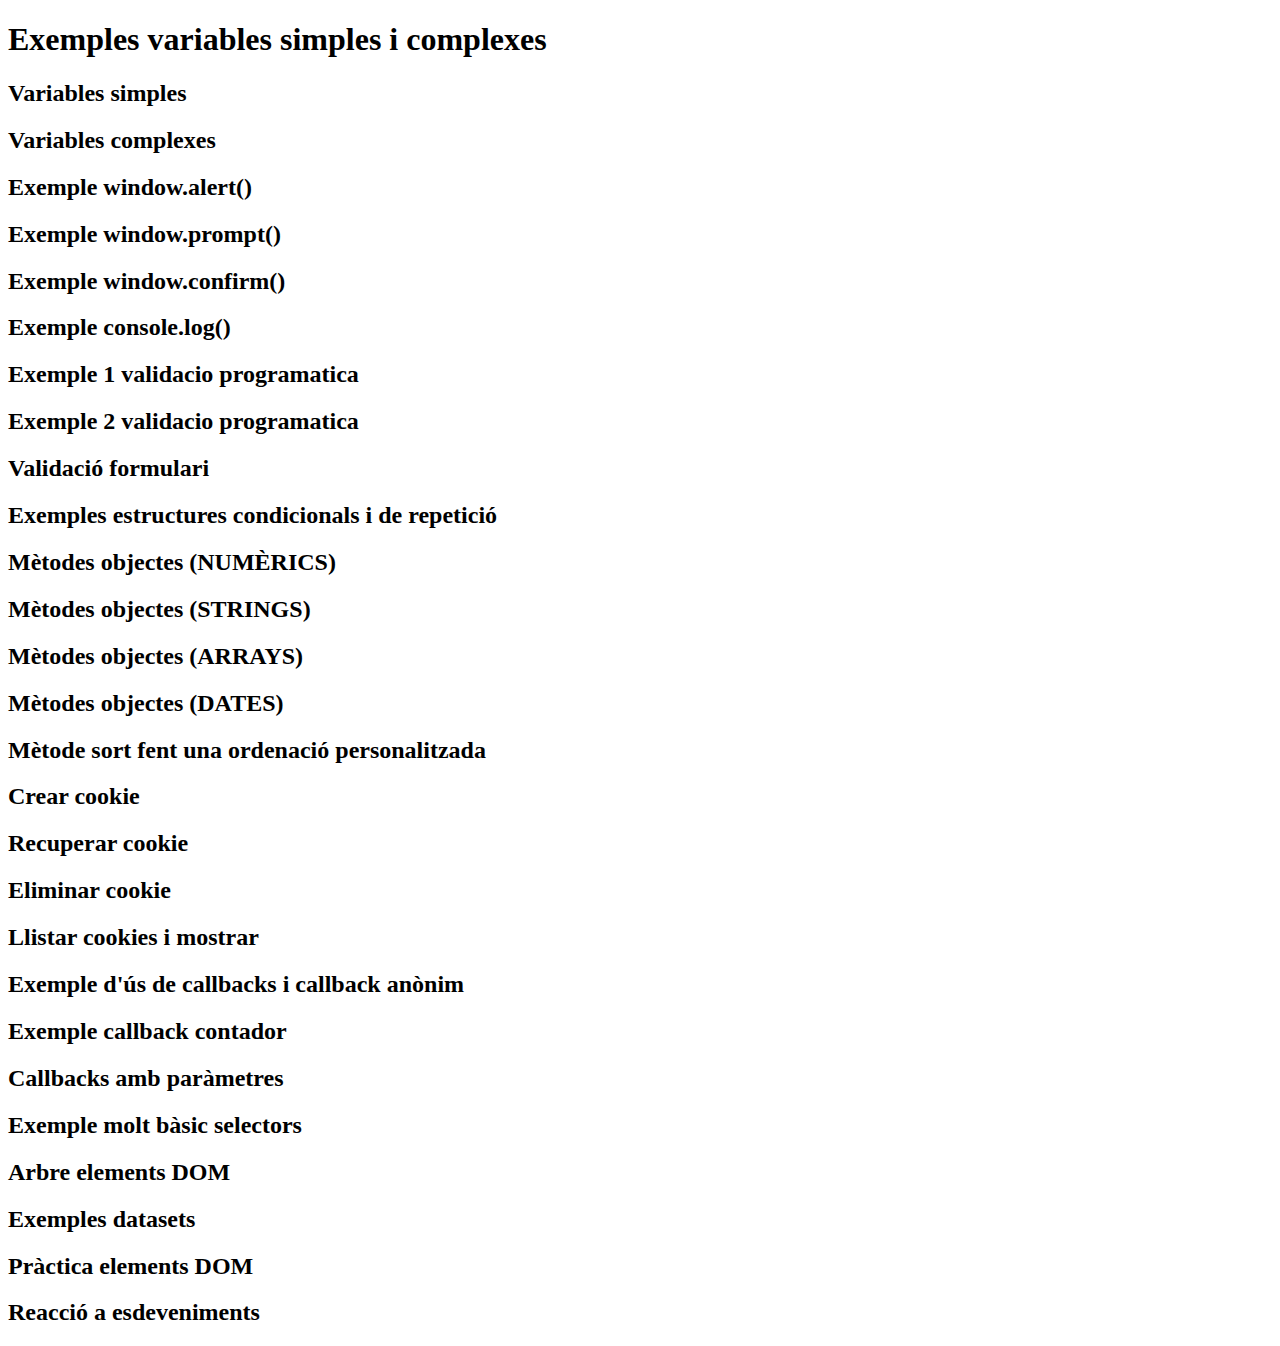
<file: Quadern_JS/index.html>
<!DOCTYPE html>
<html lang="en">
<head>
    <H1>Exemples variables simples i complexes</H1>
    <meta charset="UTF-8">
    <meta http-equiv="X-UA-Compatible" content="IE=edge">
    <meta name="viewport" content="width=device-width, initial-scale=1.0">
    <title>Index</title>
    <H2>Variables simples</H2>
    <!-- Index let, var, const --> <script async src="//jsfiddle.net/dabeal02/8vrk0mhb/4/embed/"></script>
    <H2>Variables complexes</H2>
    <!-- Index objectes --> <script async src="//jsfiddle.net/dabeal02/8vrk0mhb/3/embed/"></script>
    <H2>Exemple window.alert()</H2>
    <script async src="//jsfiddle.net/dabeal02/yjsr0Lhm/2/embed/"></script>
    <H2>Exemple window.prompt()</H2>
    <script async src="//jsfiddle.net/dabeal02/an1Lps0u/35/embed/"></script>
    <H2>Exemple window.confirm()</H2>
    <script async src="//jsfiddle.net/dabeal02/an1Lps0u/22/embed/"></script>
    <H2>Exemple console.log()</H2>
    <script async src="//jsfiddle.net/dabeal02/yjsr0Lhm/19/embed/"></script>
    <H2>Exemple 1 validacio programatica</H2>
    <script async src="//jsfiddle.net/dabeal02/yjsr0Lhm/52/embed/"></script>
    <H2>Exemple 2 validacio programatica</H2>
    <script async src="//jsfiddle.net/dabeal02/yjsr0Lhm/55/embed/"></script>
    <H2>Validació formulari</H2>
    <script async src="//jsfiddle.net/dabeal02/jrw4fbm1/3/embed/"></script>
    <H2>Exemples estructures condicionals i de repetició</H2>
    <script async src="//jsfiddle.net/dabeal02/0avdm58n/embed/"></script>
    <H2>Mètodes objectes (NUMÈRICS)</H2>
    <script async src="//jsfiddle.net/dabeal02/4qo0huf3/4/embed/"></script>
    <H2>Mètodes objectes (STRINGS)</H2>
    <script async src="//jsfiddle.net/dabeal02/13wc8sg2/22/embed/"></script>
    <H2>Mètodes objectes (ARRAYS)</H2>
    <script async src="//jsfiddle.net/dabeal02/13wc8sg2/74/embed/"></script>
    <H2>Mètodes objectes (DATES)</H2>
    <script async src="//jsfiddle.net/dabeal02/wckahdse/31/embed/"></script>
    <H2>Mètode sort fent una ordenació personalitzada</H2>
    <script async src="//jsfiddle.net/dabeal02/ta1mjqdy/136/embed/"></script>
    <H2>Crear cookie</H2>
    <script async src="//jsfiddle.net/dabeal02/zjgp7xLn/40/embed/"></script>
    <H2>Recuperar cookie</H2>
    <script async src="//jsfiddle.net/dabeal02/od7mq2sL/101/embed/"></script>
    <H2>Eliminar cookie</H2>
    <script async src="//jsfiddle.net/dabeal02/od7mq2sL/97/embed/"></script>
    <H2>Llistar cookies i mostrar</H2>
    <script async src="//jsfiddle.net/dabeal02/zjgp7xLn/46/embed/"></script>
    <H2>Exemple d'ús de callbacks i callback anònim</H2>
    <script async src="//jsfiddle.net/dabeal02/8mty2w3p/6/embed/"></script>
    <H2>Exemple callback contador</H2>
    <script async src="//jsfiddle.net/dabeal02/8mty2w3p/3/embed/"></script>
    <H2>Callbacks amb paràmetres</H2>
    <script async src="//jsfiddle.net/dabeal02/8mty2w3p/embed/"></script>
    <H2>Exemple molt bàsic selectors</H2>
    <script async src="//jsfiddle.net/dabeal02/6m3ujtqf/159/embed/"></script>
    <H2>Arbre elements DOM</H2>
    <script async src="//jsfiddle.net/dabeal02/kax526v8/embed/"></script>
    <H2>Exemples datasets</H2>
    <script async src="//jsfiddle.net/dabeal02/kax526v8/137/embed/"></script>
    <H2>Pràctica elements DOM</H2>
    <script async src="//jsfiddle.net/dabeal02/fr27nue3/1/embed/"></script>
    <H2>Reacció a esdeveniments</H2>
    <script async src="//jsfiddle.net/dabeal02/L0ct1mvz/embed/"></script>
</head>
<body>
    
</body>
</html>
</file>
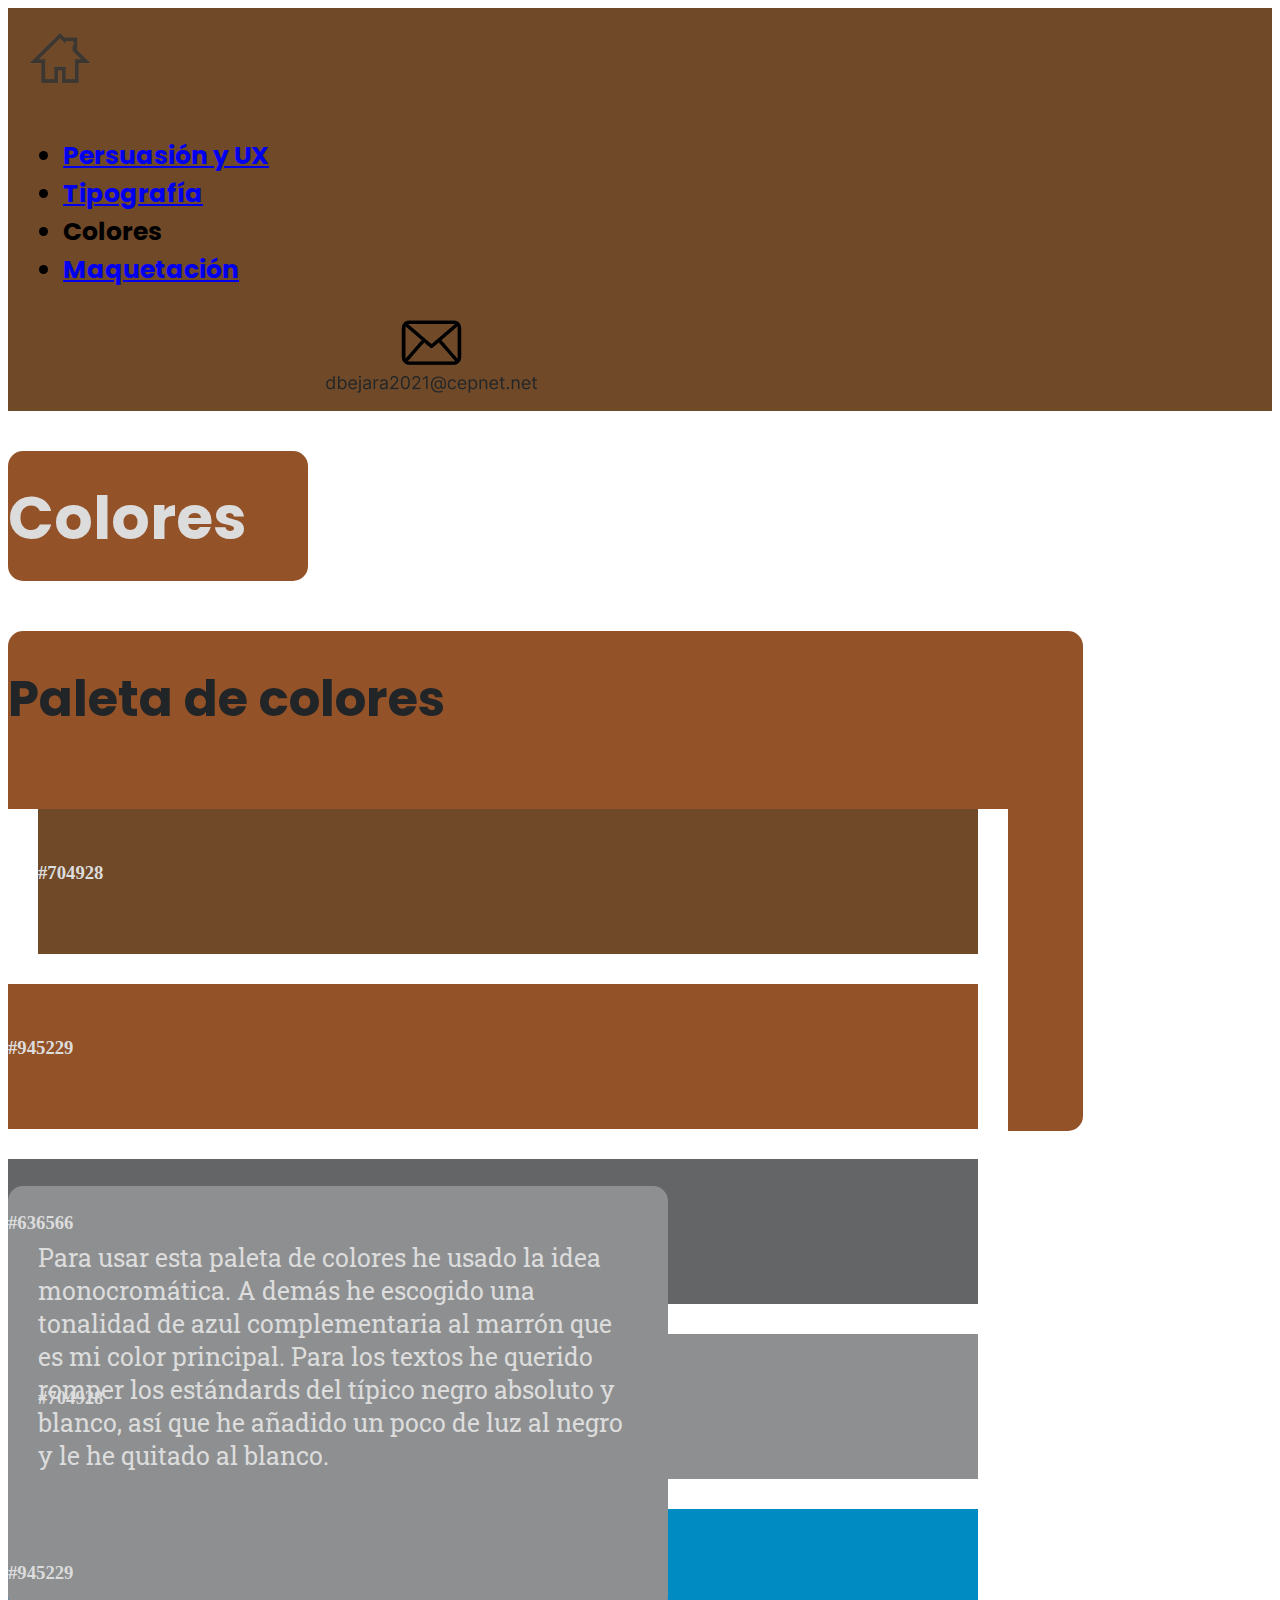
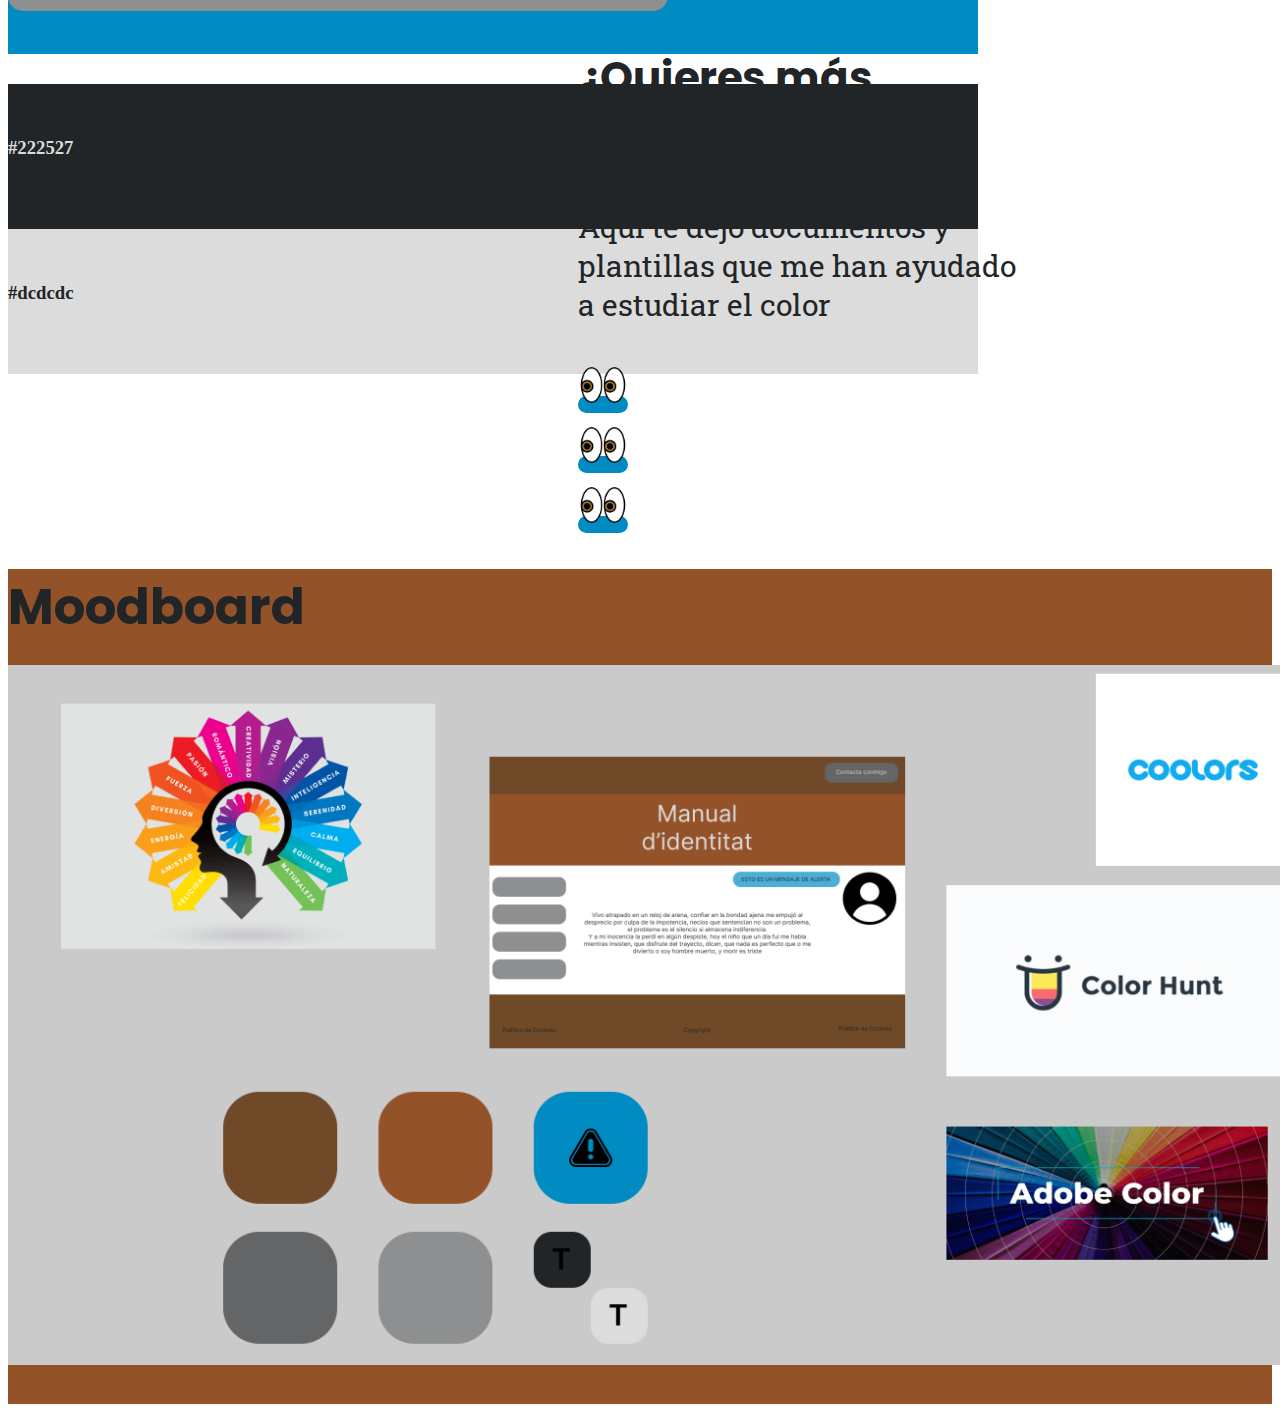
<file: colores.html>
<!DOCTYPE html>
<html lang="en">

<head>
  <meta charset="UTF-8">
  <meta http-equiv="X-UA-Compatible" content="IE=edge">
  <meta name="viewport" content="width=device-width, initial-scale=1.0">
  <title>Document</title>
  <!-- Con estas lineas de código implementamos bootstrap -->
  <link href="https://cdn.jsdelivr.net/npm/bootstrap@5.2.1/dist/css/bootstrap.min.css" rel="stylesheet"
    integrity="sha384-iYQeCzEYFbKjA/T2uDLTpkwGzCiq6soy8tYaI1GyVh/UjpbCx/TYkiZhlZB6+fzT" crossorigin="anonymous">
  <script src="https://cdn.jsdelivr.net/npm/bootstrap@5.2.1/dist/js/bootstrap.bundle.min.js"
    integrity="sha384-u1OknCvxWvY5kfmNBILK2hRnQC3Pr17a+RTT6rIHI7NnikvbZlHgTPOOmMi466C8" crossorigin="anonymous">
  </script>
  <link rel="stylesheet" href="./colores.css" /> <!-- Etiqueta per linkar el css. -->
  <!-- Las siguiente slinias de código son para poder aplicar nuestra fuente -->
  <link rel="preconnect" href="https://fonts.googleapis.com">
  <link rel="preconnect" href="https://fonts.gstatic.com" crossorigin>
  <link href="https://fonts.googleapis.com/css2?family=Poppins&display=swap" rel="stylesheet">
  <link rel="preconnect" href="https://fonts.googleapis.com">
  <link rel="preconnect" href="https://fonts.gstatic.com" crossorigin>
  <link href="https://fonts.googleapis.com/css2?family=Roboto+Slab:wght@300;400&display=swap" rel="stylesheet">

</head>

<body>

  <!-- La linia de la navbar -->
  <nav class="navbar navbar-expand-lg" id="miNavbar">
    <div class="container-fluid" id="home">
      <!-- La imagen con su correspndiente id -->
      <a class="navbar-brand" href="./landing_page.html"><img src="./fotos/home.png" width="100" height="100"></a>
    </div>

    <!-- Aquí introduciremos nuestros 4 apartados -->
    <div class="container text-center" id="apartados">
      <ul class="navbar-nav me-auto">
        <li class="nav-item">
          <a class="nav-link ms-5" href="./persuasion.html" id="element">Persuasión y UX</a>
        </li>
        <li class="nav-item">
          <a class="nav-link ms-5" href="./tipografia.html" id="element">Tipografía</a>
        </li>
        <li class="nav-item">
          <a class="nav-link ms-5" id="element">Colores</a>
        </li>
        <li class="nav-item">
          <a class="nav-link ms-5" href="./maquetacion.html" id="element">Maquetación</a>
        </li>
      </ul>
    </div>

    <div class="container-fluid text-center" id="cntEmail">
      <img src="./fotos/email_good.PNG" alt="" id="email">
    </div>

  </nav>

  <!-- Esto es el título -->
  <div class="col">

    <div class="container text-center" id="contenedorColores">

      <h1 id="tituloColores">Colores</h1>

    </div>

  </div>

  <!-- Vamos a hacer la paleta de colores -->

  <div class="class container text-center" id="contenedorPaleta">

    <div class="col">

      <!-- Row para el título -->
      <div class="row">

        <h2 id="tituloPaleta">Paleta de colores</h2>

      </div>

      <!-- Row para la paleta -->
      <div class="row">

        <div class="container" id="contenedorPaletaBlanco">

          <!-- La primera fila con los 3 colores -->
          <div class="row">

            <div class="col" id="color1">
              <h3>#704928</h3>
            </div>

            <div class="col" id="color2">
              <h3>#945229</h3>
            </div>

            <div class="col" id="color3">
              <h3>#636566</h3>
            </div>

          </div>

          <!-- La segunda fila -->
          <div class="row">

            <div class="col" id="color4">
              <h3>#704928</h3>
            </div>

            <div class="col" id="color5">
              <h3>#945229</h3>
            </div>

            <div class="col" id="contenedor2Colores">
              <div class="row">
                <div class="col" id="color6">
                  <h3>#222527</h3>
                </div>
                <div class="col" id="color7">
                  <h3>#dcdcdc</h3>
                </div>
              </div>
            </div>

          </div>

        </div>

      </div>

    </div>

  </div>


  <!-- Apartado 2 -->
  <div class="container-fluid text-center" id="apartado2">

    <div class="row">

      <!-- Contenedor gris -->
      <div class="col">

        <div class="container" id="contenedorGris">

          <p id="parrafoGris">Para usar esta paleta de colores he usado la idea monocromática. A demás he escogido una
            tonalidad de azul complementaria al marrón que es mi color principal. Para los textos he querido romper los
            estándards del típico negro absoluto y blanco, así que he añadido un poco de luz al negro y le he quitado al
            blanco.</p>

        </div>

      </div>

      <!-- Info xtra -->
      <div class="col-3" id="infoXtra">

        <div class="row">
          <h2 id="titMasInfo">¿Quieres más información?</h2>
        </div>

        <div class="row">
          <p id="infoTexto">Aquí te dejo documentos y <br> plantillas que me han ayudado <br> a estudiar el color</p>
        </div>


        <div class="row">

          <div class="col">
            <a href="https://docs.google.com/document/d/1mRPHET0oBq2xUJSLkRLsykRRzPUVCQPN_8_qwvMGFqU/edit?usp=sharing"
              target="_blank" class="btn" id="boton"><img src="./fotos/ojos.png" alt="" width="50px" height="50px"
                id="fotoBoton"></a>
          </div>

          <div class="col">
            <a href="https://docs.google.com/presentation/d/10sy3lfuR_bYKNov3u2AWHAOkXpvaTk1a5ZlurCyHe7M/edit#slide=id.g13d68953977_0_7"
              target="_blank" class="btn" id="boton"><img src="./fotos/ojos.png" alt="" width="50px" height="50px"
                id="fotoBoton"></a>
          </div>

          <div class="col">
            <a href="https://docs.google.com/document/d/15nH_ZIOa5ZSk_NHbkyK-fj-yy_w1B7KcvwYZexOhxqs/edit"
              target="_blank" class="btn" id="boton"><img src="./fotos/ojos.png" alt="" width="50px" height="50px"
                id="fotoBoton"></a>
          </div>

        </div>

      </div>

    </div>

  </div>

  <!-- Moodboard -->

  <div class="container-fluid text-center" id="apartado3">


    <div class="row">

      <h2 id="titMoodboard">Moodboard</h2>

    </div>

    <div class="row">
      <div class="col">
        <img src="./fotos/moodboard_colores.PNG" alt="El moodboard de colores" id="moodboard">
      </div>
    </div>


  </div>


</body>
</file>
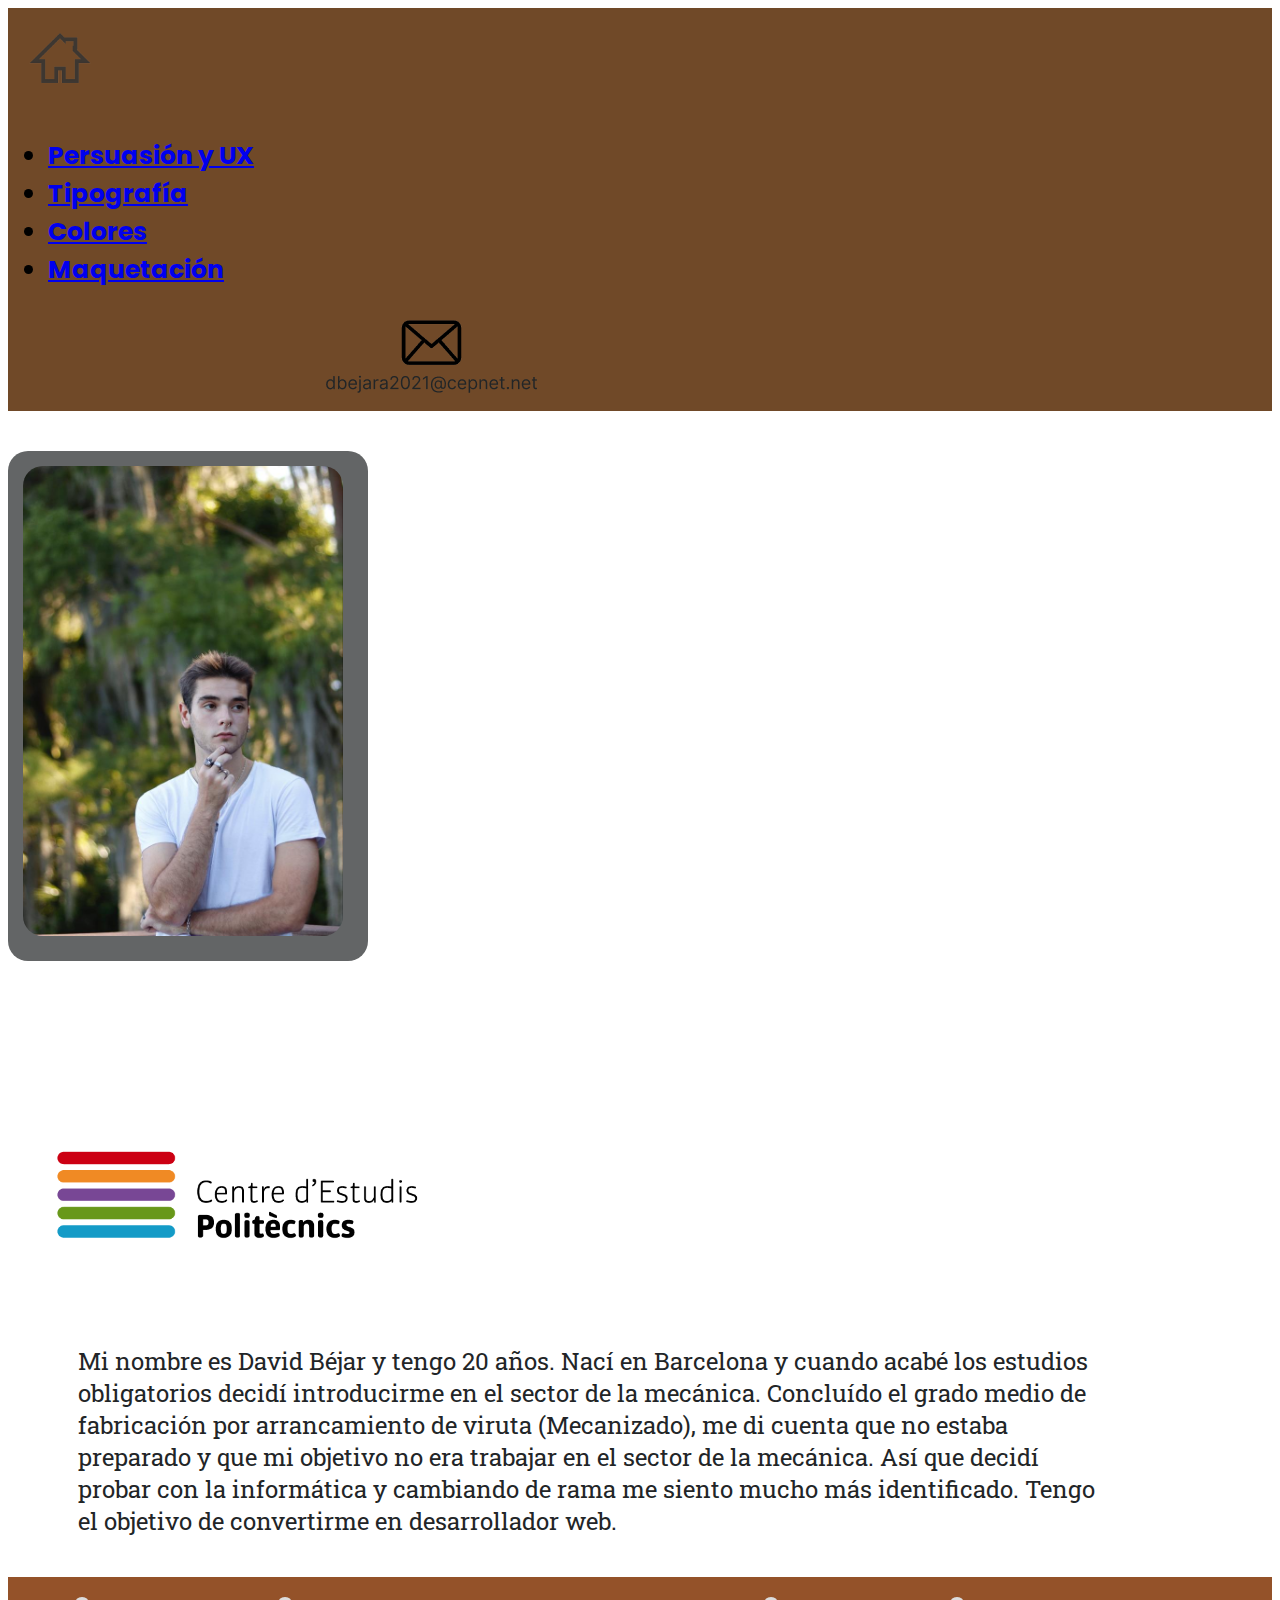
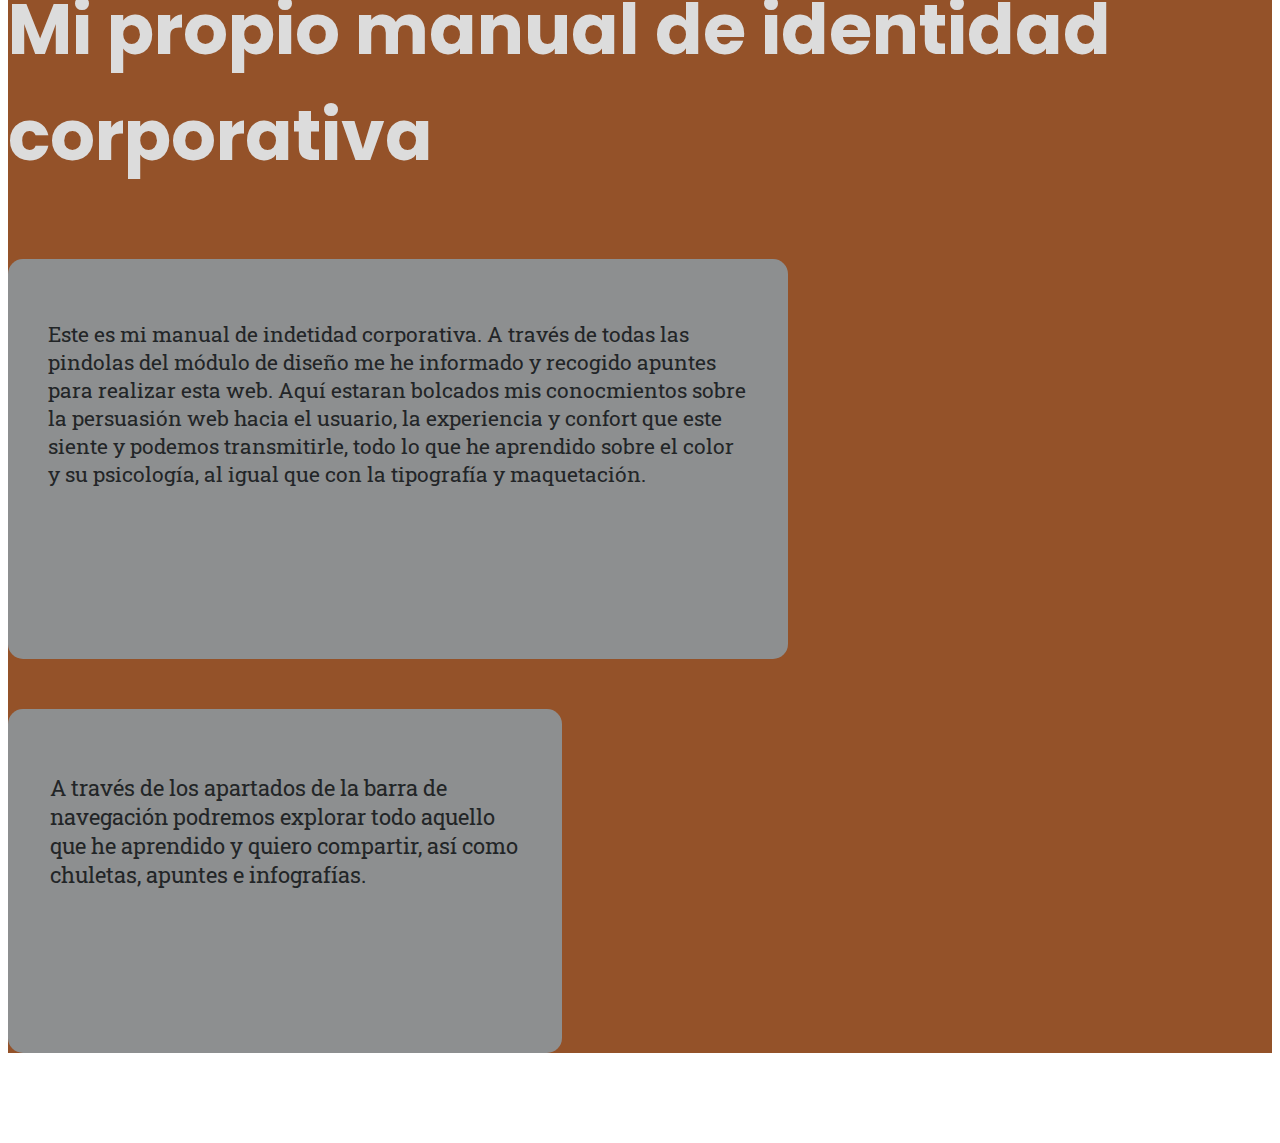
<file: landing_page.html>
<!DOCTYPE html>
<html lang="en">
<head>
    <meta charset="UTF-8">
    <meta http-equiv="X-UA-Compatible" content="IE=edge">
    <meta name="viewport" content="width=device-width, initial-scale=1.0">
    <title>Document</title>
    <!-- Con estas lineas de código implementamos bootstrap -->
    <link href="https://cdn.jsdelivr.net/npm/bootstrap@5.2.1/dist/css/bootstrap.min.css" rel="stylesheet" integrity="sha384-iYQeCzEYFbKjA/T2uDLTpkwGzCiq6soy8tYaI1GyVh/UjpbCx/TYkiZhlZB6+fzT" crossorigin="anonymous">
    <script src="https://cdn.jsdelivr.net/npm/bootstrap@5.2.1/dist/js/bootstrap.bundle.min.js" integrity="sha384-u1OknCvxWvY5kfmNBILK2hRnQC3Pr17a+RTT6rIHI7NnikvbZlHgTPOOmMi466C8" crossorigin="anonymous"></script>
    <link rel="stylesheet" href="./landing_page.css" /> <!-- Etiqueta per linkar el css. -->
    <!-- Las siguiente slinias de código son para poder aplicar nuestra fuente -->
    <link rel="preconnect" href="https://fonts.googleapis.com"><link rel="preconnect" href="https://fonts.gstatic.com" crossorigin><link href="https://fonts.googleapis.com/css2?family=Poppins&display=swap" rel="stylesheet">
    <link rel="preconnect" href="https://fonts.googleapis.com">
<link rel="preconnect" href="https://fonts.gstatic.com" crossorigin>
<link href="https://fonts.googleapis.com/css2?family=Roboto+Slab:wght@300;400&display=swap" rel="stylesheet">
    
</head>

<body>

  <!-- La linia de la navbar -->
  <nav class="navbar navbar-expand-lg" id = "miNavbar">
    <div class = "container-fluid" id = "home">
        <!-- La imagen con su correspndiente id -->
        <a class="navbar-brand"><img src="./fotos/home.png" width="100" height="100"></a>
    </div>

    <!-- Aquí introduciremos nuestros 4 apartados -->
    <div class = "container text-center" id = "apartados">
      <ul class="navbar-nav me-auto">
        <li class="nav-item">
          <a class="nav-link ms-5" href="./persuasion.html" id="element">Persuasión y UX</a>
        </li>
        <li class="nav-item">
          <a class="nav-link ms-5" href="./tipografia.html" id="element">Tipografía</a>
        </li>
        <li class="nav-item">
          <a class="nav-link ms-5" href="./colores.html" id = "element">Colores</a>
        </li>
        <li class="nav-item">
          <a class="nav-link ms-5" href="./maquetacion.html" id = "element">Maquetación</a>
        </li>
      </ul>
    </div>

    <div class = "container-fluid text-center" id = "cntEmail">
      <img src="./fotos/email_good.PNG" alt="" id = "email">
    </div>

  </nav>

  <!-- En este contenedor va absolutamente toda la información -->
  <div class = "container-fluid">
    <!-- Este es el row donde vamos a dividir la página en dos -->
    <div class = "row">

      <!-- Esta es la primera columna -->
      <div class = "col" id ="blanco">
        <!-- Haremos un row para separar tanto mi imagen como la del centro -->
          <div class = "row">
            <div class = "col">

              <div class = "container" id = "marcoImagen">
                <div class = "container text-center" id="imagenMia">
                  <img src="./fotos/Foto_mia.jpeg" width="320" height="470" alt="Imagen mia" id = "archivoImagen">
                </div>
              </div>

            </div>
            <!-- Aquí pondremos la imagen del centro -->
            <div class = "col">
              
              <img src="./fotos/politecnics.png" width="420" height="110" alt="Imagen mia" id = "imagenCentro">

            </div>
          </div>
          <!-- En este row pondremos la información sobre mi -->
          <div class = "row">
            <div class = "col">
              <p id = "texto">Mi nombre es David Béjar y tengo 20 años. Nací en Barcelona y cuando acabé los estudios obligatorios decidí introducirme en el sector de la mecánica. Concluído el grado medio de fabricación por arrancamiento de viruta (Mecanizado), me di cuenta que no estaba preparado y que mi objetivo no era trabajar en el sector de la mecánica. Así que decidí probar con la informática y cambiando de rama me siento mucho más identificado. Tengo el objetivo de convertirme en desarrollador web.</p>
            </div>
          </div>
      </div>

      <!-- Esta es la segunda columna -->
      <div class = "col text-center" id = "marron">
        <h1 id = "titulo">Mi propio manual de identidad corporativa</h1>
        <div class = "container" id = "gris1">
          <p id = "texto1der">Este es mi manual de indetidad corporativa. A través de todas las pindolas del módulo de diseño me he informado y recogido apuntes para realizar esta web. Aquí estaran bolcados mis conocmientos sobre la persuasión web hacia el usuario, la experiencia y confort que este siente y podemos transmitirle, todo lo que he aprendido sobre el color y su psicología, al igual que con la tipografía y maquetación.</p>
        </div>
        <div class = "container" id = "gris2">
          <p id = "texto2der">A través de los apartados de la barra de navegación podremos explorar todo aquello que he aprendido y quiero compartir, así como chuletas, apuntes e infografías.</p>
        </div>
      </div>

    </div>
  </div>
        
</body>
</file>
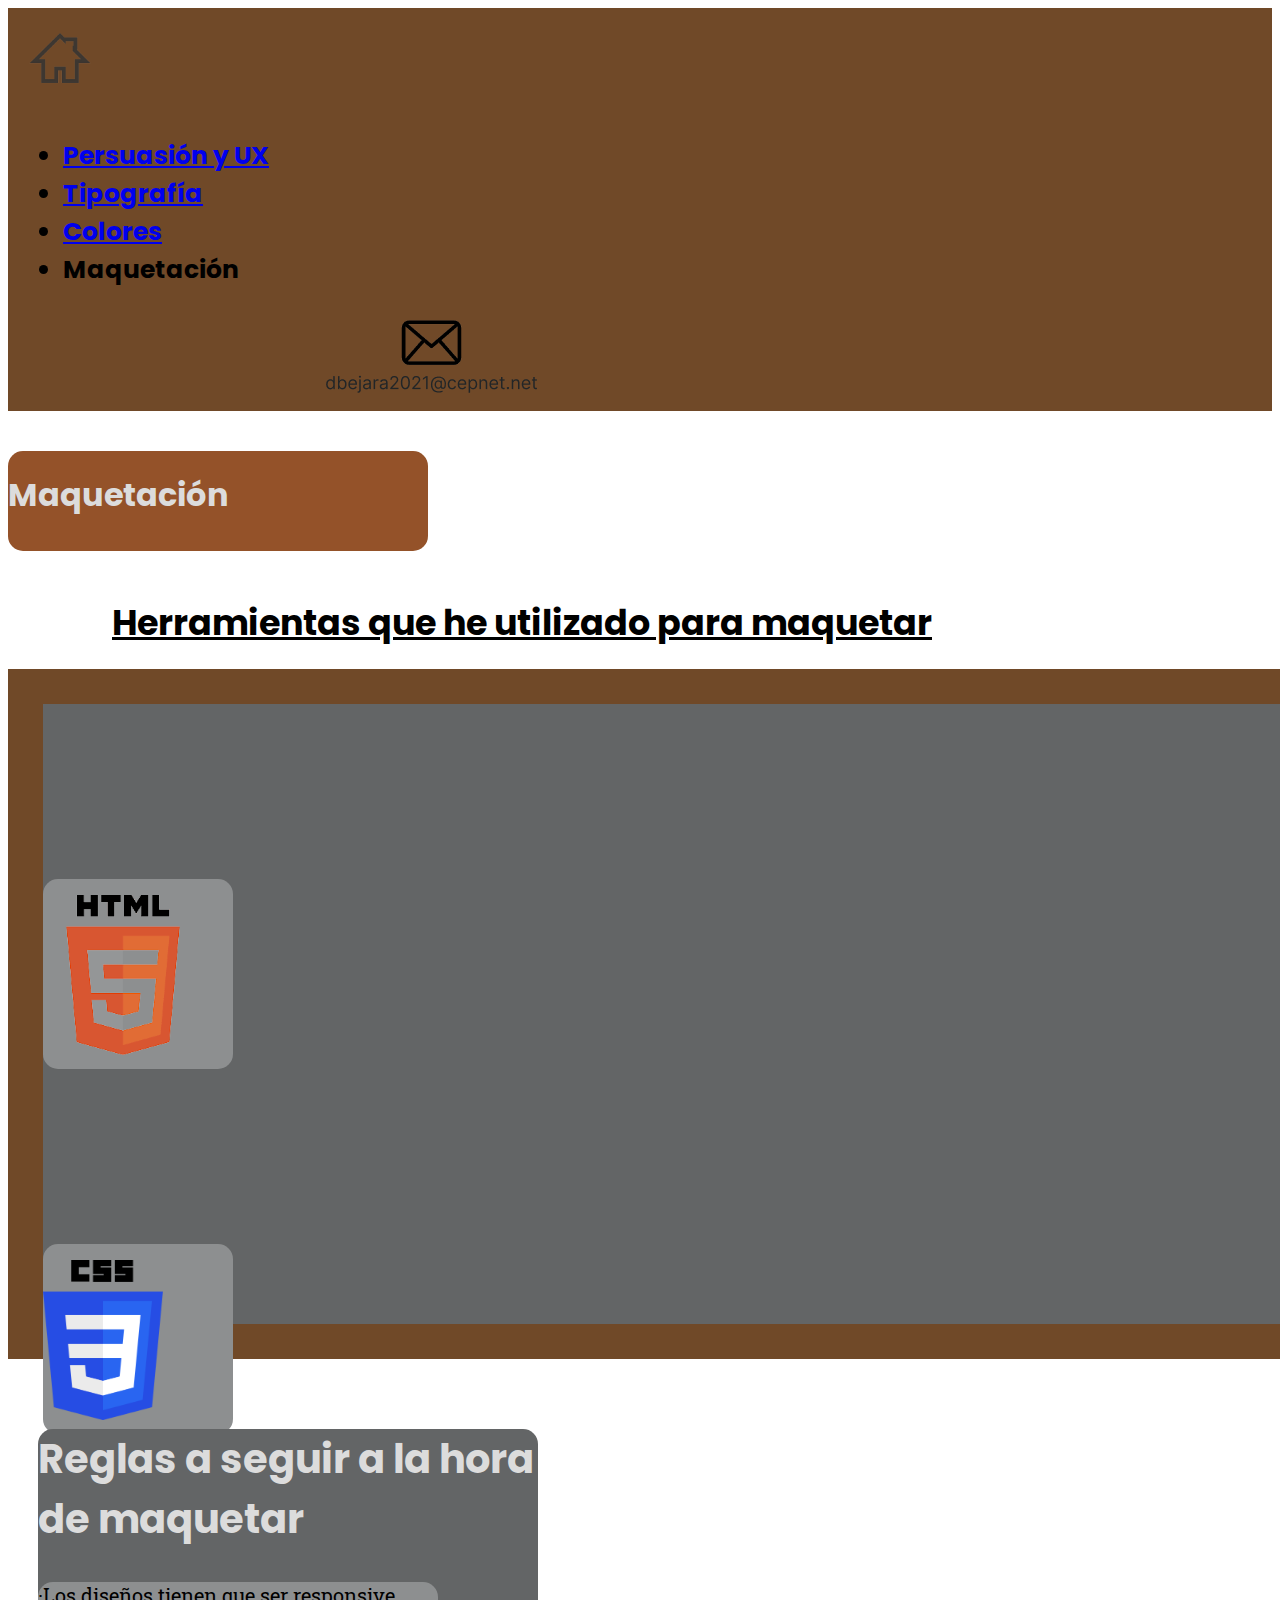
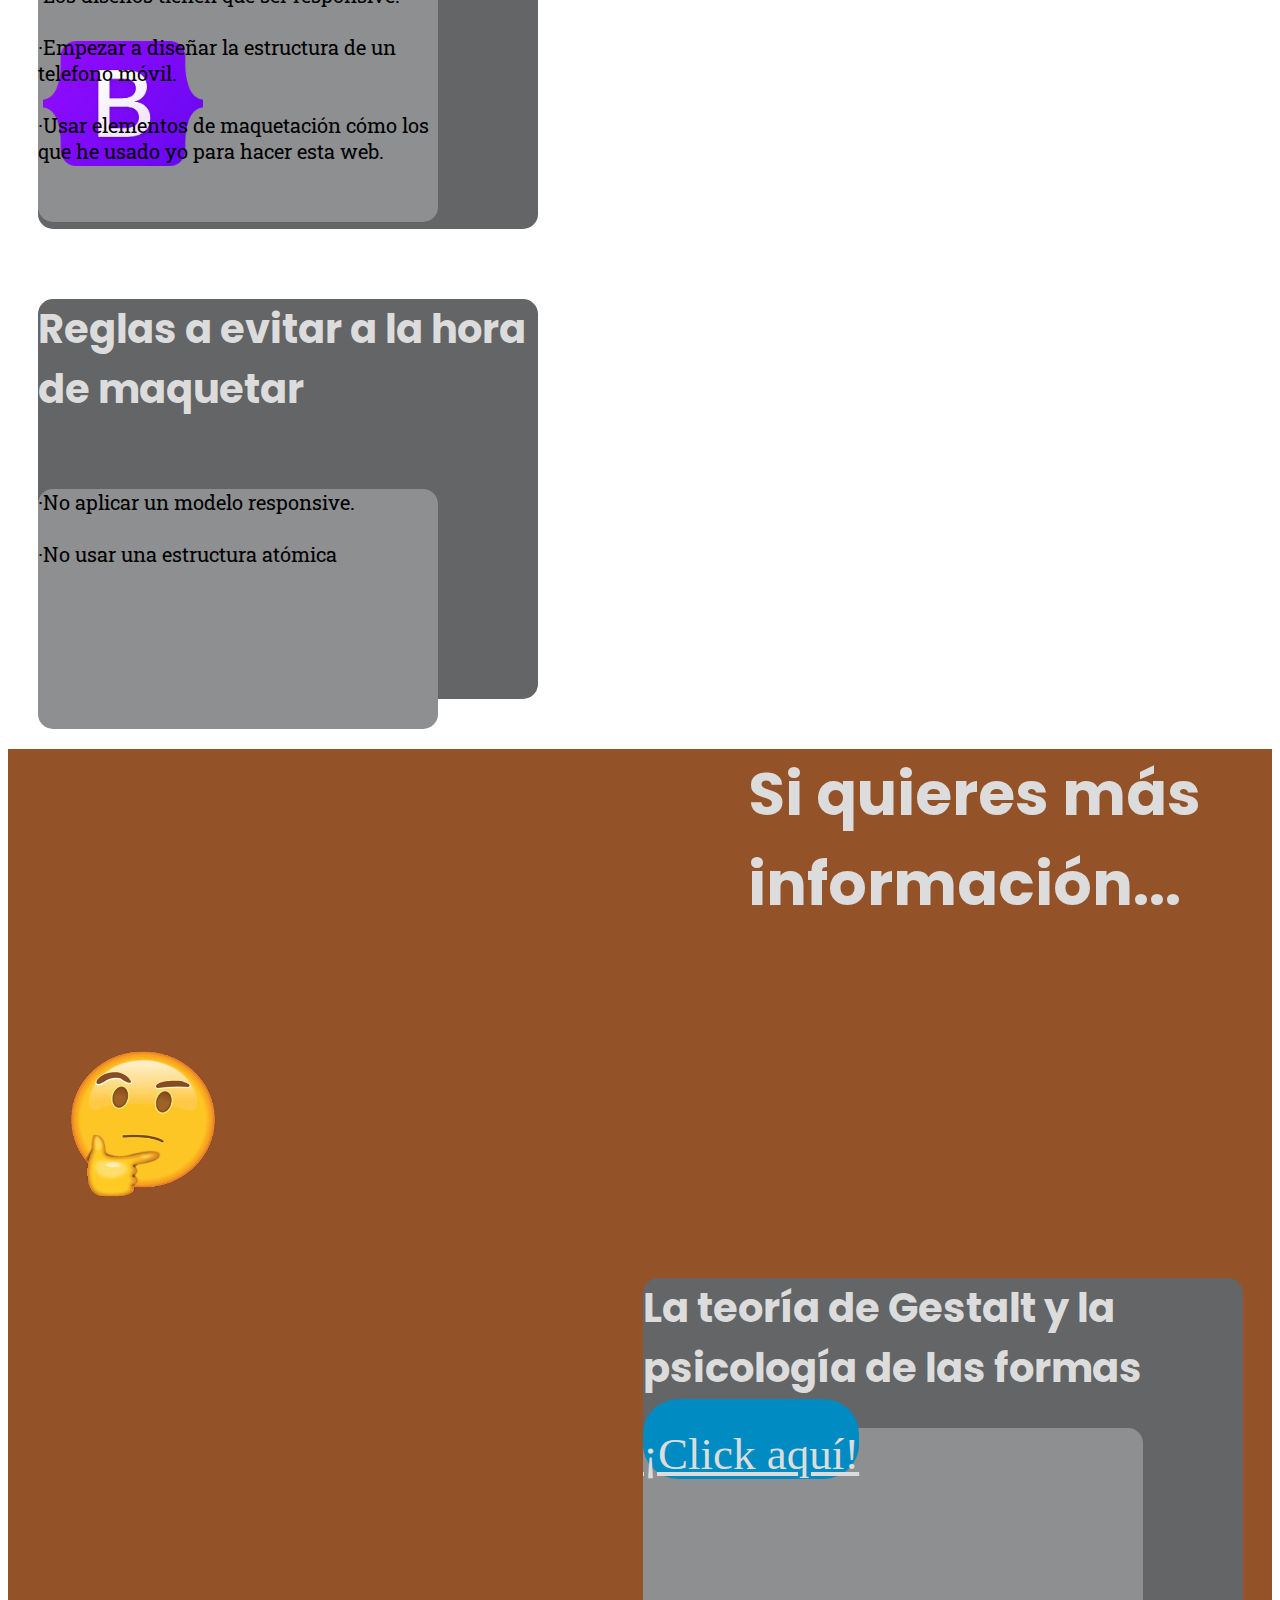
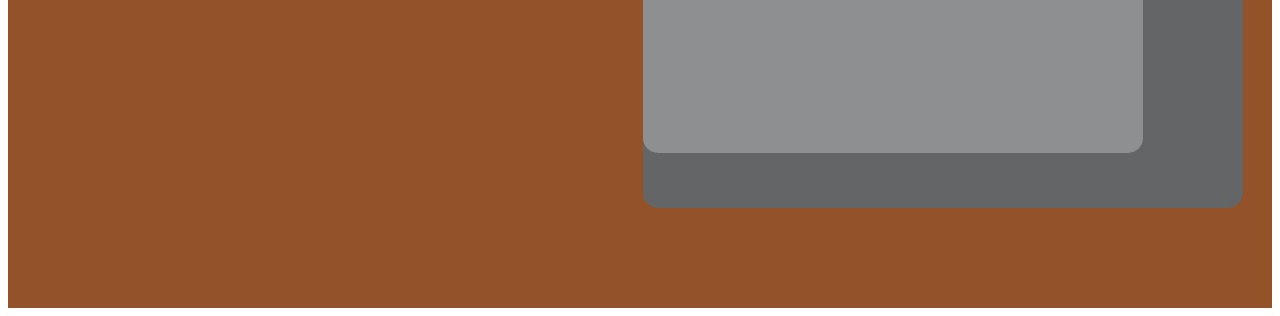
<file: maquetacion.html>
<!DOCTYPE html>
<html lang="en">
<head>
    <meta charset="UTF-8">
    <meta http-equiv="X-UA-Compatible" content="IE=edge">
    <meta name="viewport" content="width=device-width, initial-scale=1.0">
    <title>Document</title>
    <!-- Con estas lineas de código implementamos bootstrap -->
    <link href="https://cdn.jsdelivr.net/npm/bootstrap@5.2.1/dist/css/bootstrap.min.css" rel="stylesheet" integrity="sha384-iYQeCzEYFbKjA/T2uDLTpkwGzCiq6soy8tYaI1GyVh/UjpbCx/TYkiZhlZB6+fzT" crossorigin="anonymous">
    <script src="https://cdn.jsdelivr.net/npm/bootstrap@5.2.1/dist/js/bootstrap.bundle.min.js" integrity="sha384-u1OknCvxWvY5kfmNBILK2hRnQC3Pr17a+RTT6rIHI7NnikvbZlHgTPOOmMi466C8" crossorigin="anonymous"></script>
    <link rel="stylesheet" href="./maquetacion.css" /> <!-- Etiqueta per linkar el css. -->
    <!-- Las siguiente slinias de código son para poder aplicar nuestra fuente -->
    <link rel="preconnect" href="https://fonts.googleapis.com"><link rel="preconnect" href="https://fonts.gstatic.com" crossorigin><link href="https://fonts.googleapis.com/css2?family=Poppins&display=swap" rel="stylesheet">
    <link rel="preconnect" href="https://fonts.googleapis.com">
<link rel="preconnect" href="https://fonts.gstatic.com" crossorigin>
<link href="https://fonts.googleapis.com/css2?family=Roboto+Slab:wght@300;400&display=swap" rel="stylesheet">
    
</head>

<body>

  <!-- La linia de la navbar -->
  <nav class="navbar navbar-expand-lg" id = "miNavbar">
    <div class = "container-fluid" id = "home">
        <!-- La imagen con su correspndiente id -->
        <a class="navbar-brand" href="./landing_page.html"><img src="./fotos/home.png" width="100" height="100"></a>
    </div>

    <!-- Aquí introduciremos nuestros 4 apartados -->
    <div class = "container text-center" id = "apartados">
      <ul class="navbar-nav me-auto">
        <li class="nav-item">
          <a class="nav-link ms-5" href="./persuasion.html" id="element">Persuasión y UX</a>
        </li>
        <li class="nav-item">
          <a class="nav-link ms-5" href="./tipografia.html" id="element">Tipografía</a>
        </li>
        <li class="nav-item">
          <a class="nav-link ms-5" href="./colores.html" id = "element">Colores</a>
        </li>
        <li class="nav-item">
          <a class="nav-link ms-5" id = "element">Maquetación</a>
        </li>
      </ul>
    </div>

    <div class = "container-fluid text-center" id = "cntEmail">
      <img src="./fotos/email_good.PNG" alt="" id = "email">
    </div>

  </nav>

    <!-- Esto es el título -->
    <div class = "col">

      <div class = "container text-center" id = "contenedorMaquetacion">

        <h1 id = "tituloMaquetacion">Maquetación</h1>

      </div>


    </div>

    <!-- Aquí pondremos el subtítulo para las herramientas que hemos utilizado -->


      <h2 id = "titHerramientas"><u>Herramientas que he utilizado para maquetar</u></h2>



    <!-- Contenedor para las herramientas -->

    <div class = "container-fluid text-center" id = "contenedorHerramientas">

      <div class = "row">
        <div class = "col">
          <div class = "container" id = "contenedorFoto1">
            <img src="./fotos/HTML.png" alt="Foto de HTML" width="160px" height="160px" id = "foto1">
          </div>
        </div>

        <div class = "col">
          <div class = "container" id = "contenedorFoto2">
            <img src="./fotos/CSS.png" alt="Foto de CSS" width="120px" height="160px" id = "foto2">
          </div>
        </div>

        <div class = "col">
          <div class = "container" id = "contenedorFoto3">
            <img src="./fotos/bootstrap.png" alt="Foto de CSS" width="160px" height="125px" id = foto3>
          </div>
        </div>


      </div>

    </div>

    <!-- Contenedor donde pondremos las reglas a seguir y las reglas a evitar a la hora de maquetar -->

    <div class = "container text-center">
      <div class = "row">
        <!-- Primer contenedor el de la ziquierda -->
        <div class = "container col" id = "contenedorEntero">

          <!-- Primer row (título) -->
          <div class = "row">
            <h2 id = "titContGrisOsc">Reglas a seguir a la hora de maquetar</h2>
          </div>

          <!-- Tercer row (puntos a tener en cuenta) -->
          <div class = "row">

            <div class = "container" id = "semiContenedor">

              <div class = "row">

                <p id = "puntos">·Los diseños tienen que ser responsive. <br> <br>·Empezar a diseñar la estructura de un telefono móvil. <br> <br>·Usar elementos de maquetación cómo los que he usado yo para hacer esta web.</p>

              </div>

            </div>

          </div>
        </div>

        <!-- Segundo contenedor el de la derecha --> 


        <div class = "container col" id = "contenedorEntero">

          <!-- Primer row (título) -->
          <div class = "row">
            <h2 id = "titContGrisOsc">Reglas a evitar a la hora de maquetar</h2>
          </div>

          <!-- Tercer row (puntos a tener en cuenta) -->
          <div class = "row">

            <div class = "container" id = "semiContenedor">

              <div class = "row">

                <p id = "puntos2">·No aplicar un modelo responsive.<br> <br> ·No usar una estructura atómica</p>

              </div>

            </div>

          </div>
        </div>
      </div>

    </div>

    <!-- Obtener más información -->

    <div class = "container-fluid text-center" id = "masInfo">

      <div class = "row">
 
        <div class = "col">
          <h2 id = "titInfo">Si quieres más información...</h2>
        </div>

        <div class = "col">
          <img src="./fotos/pensando.png" alt="Foto emoji pensando" width="270px" height="160px" id = "fotoPensando">
        </div>
      </div>

      <!-- Más informacion y botón  -->

      <div class = "container col-6 text-center" id = "contenedorEntero2">

        <div class = "row">
          <h2 id = "titContGrisOsc2">La teoría de Gestalt y la psicología de las formas</h2>
        </div>

        <div class = "row">

          <div class = "container" id = "semiContenedor2">

            <div class = "row">

              <div class="col">
                <a href="https://docs.google.com/presentation/d/1QhwViH5SbhFWSp9Kir-_aILwRYLVvZefJlVGjApJ30A/edit?usp=sharing"
                  target="_blank" class="btn" id="boton">¡Click aquí!</a>
              </div>

            </div>

          </div>

        </div>
      </div>
    </div>






    </div>
    





        
</body>
</file>
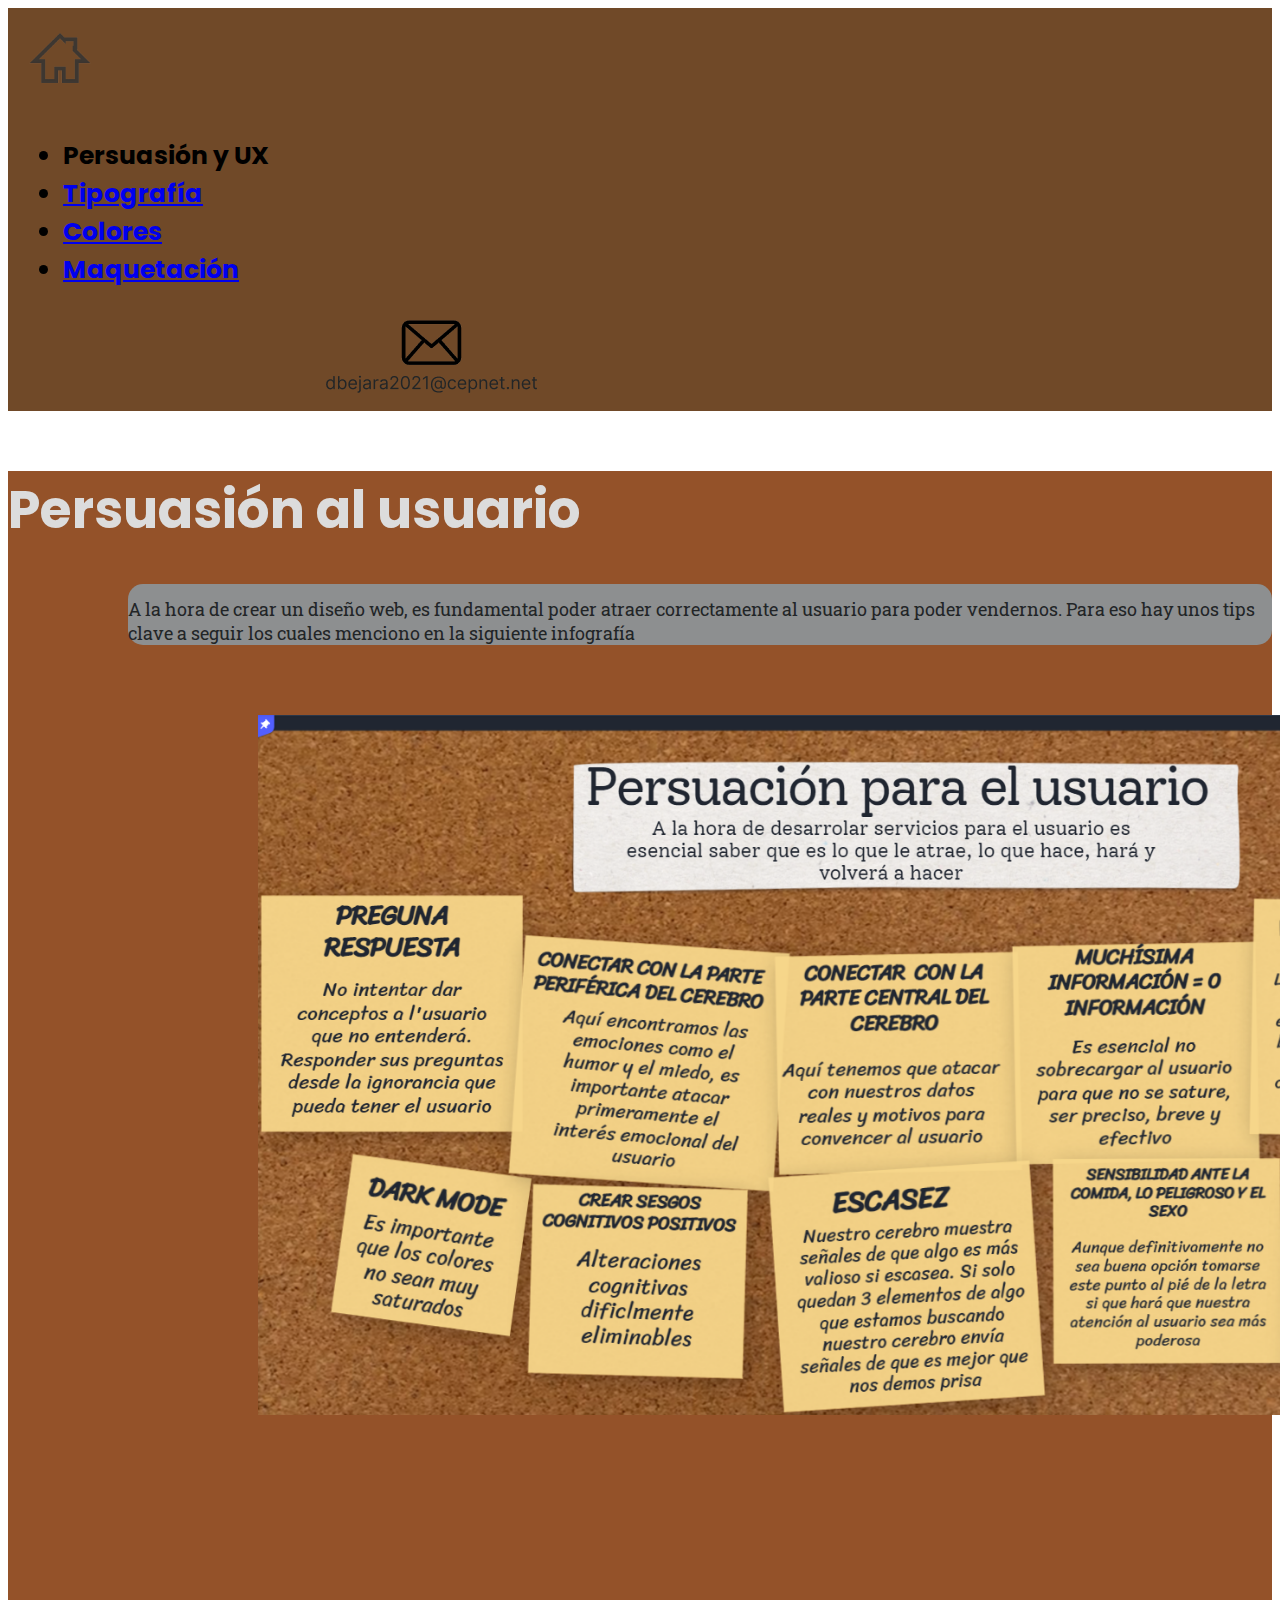
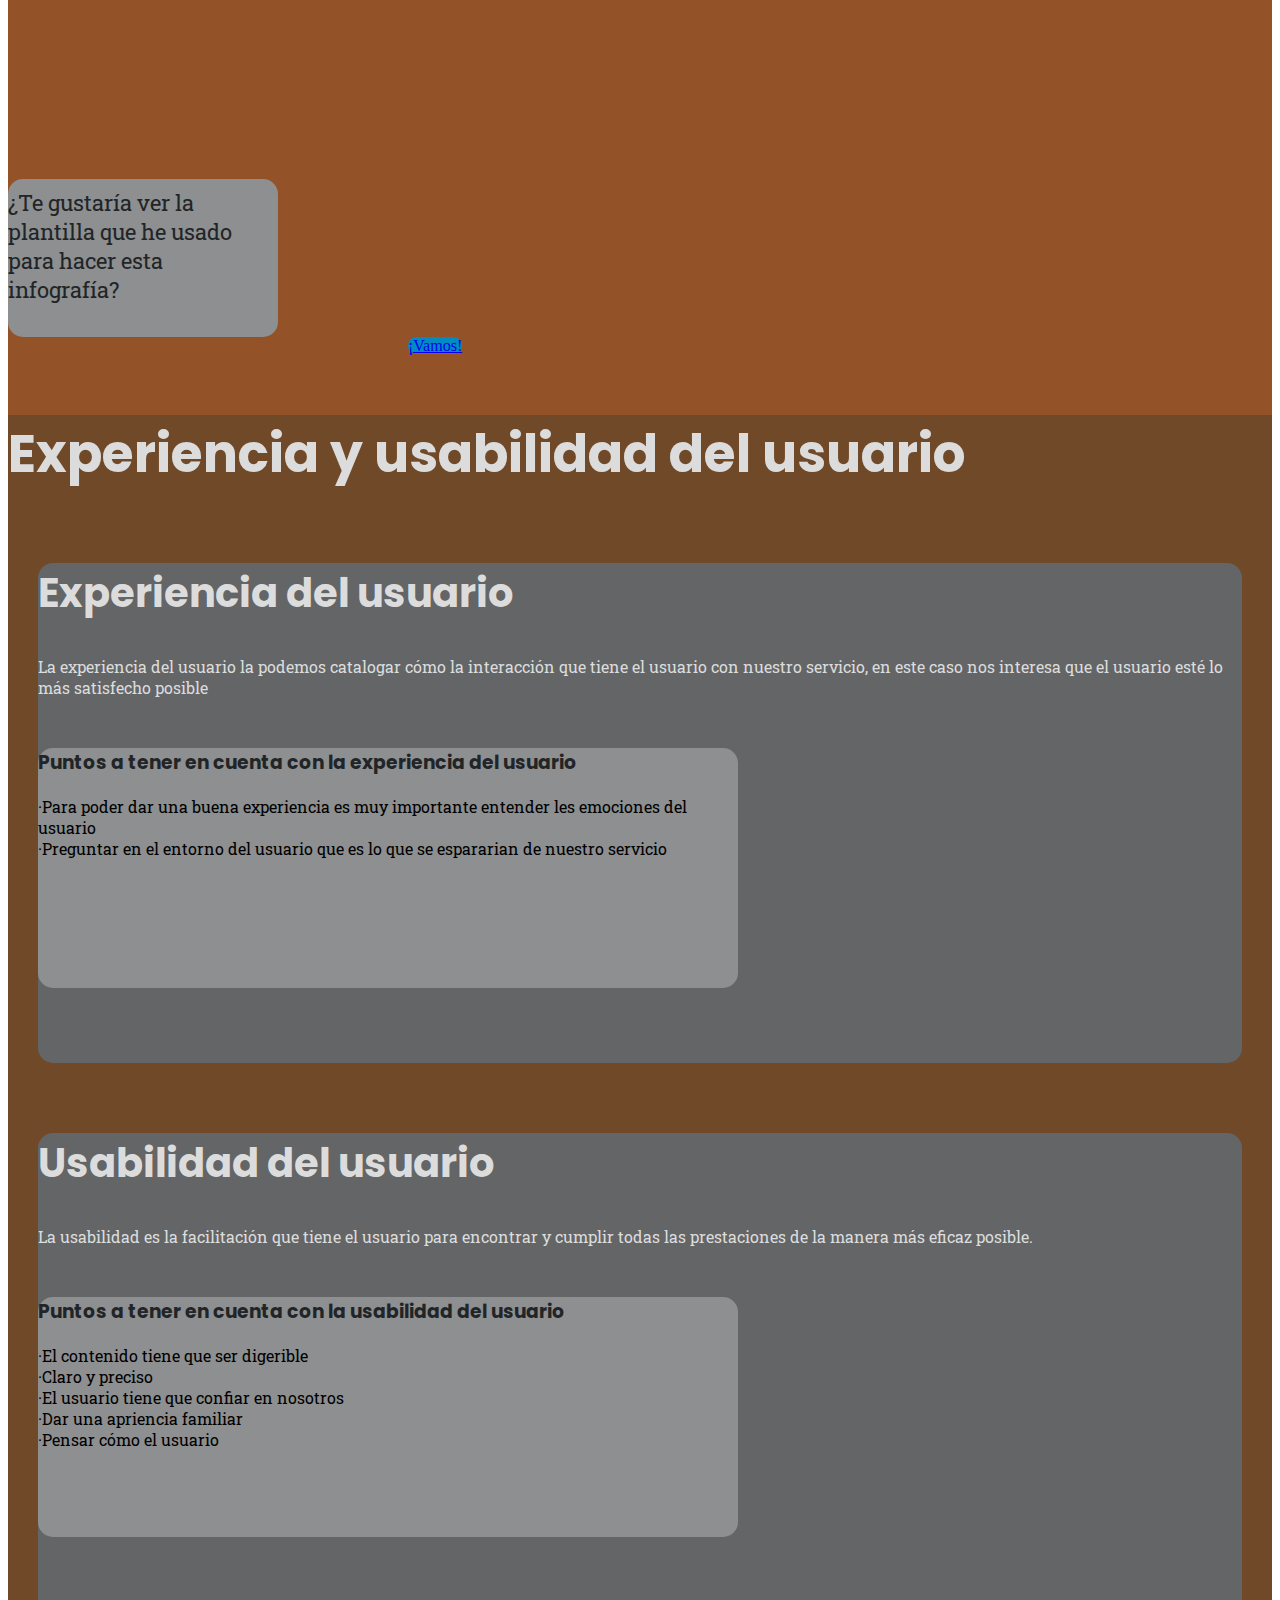
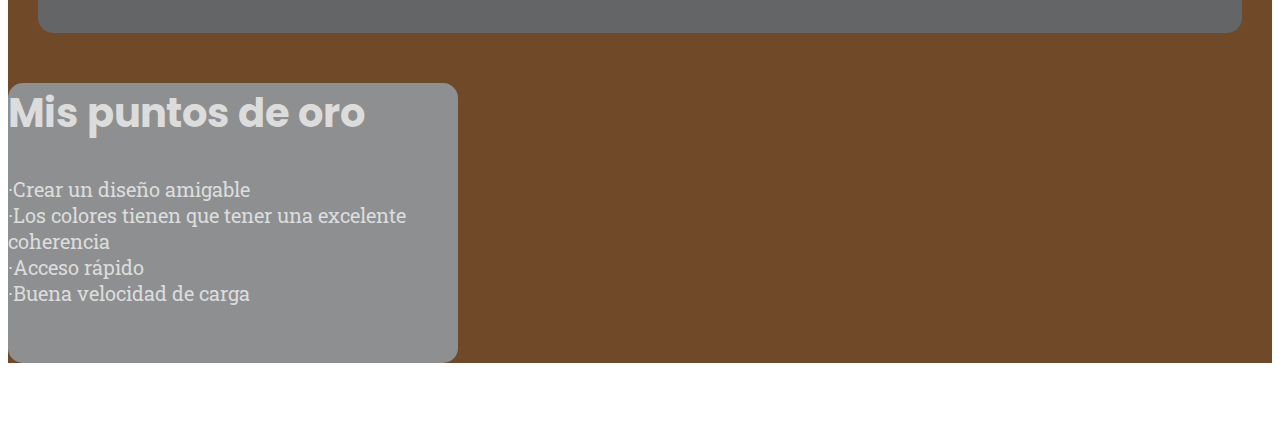
<file: persuasion.html>
<!DOCTYPE html>
<html lang="en">
<head>
    <meta charset="UTF-8">
    <meta http-equiv="X-UA-Compatible" content="IE=edge">
    <meta name="viewport" content="width=device-width, initial-scale=1.0">
    <title>Document</title>
    <!-- Con estas lineas de código implementamos bootstrap -->
    <link href="https://cdn.jsdelivr.net/npm/bootstrap@5.2.1/dist/css/bootstrap.min.css" rel="stylesheet" integrity="sha384-iYQeCzEYFbKjA/T2uDLTpkwGzCiq6soy8tYaI1GyVh/UjpbCx/TYkiZhlZB6+fzT" crossorigin="anonymous">
    <script src="https://cdn.jsdelivr.net/npm/bootstrap@5.2.1/dist/js/bootstrap.bundle.min.js" integrity="sha384-u1OknCvxWvY5kfmNBILK2hRnQC3Pr17a+RTT6rIHI7NnikvbZlHgTPOOmMi466C8" crossorigin="anonymous"></script>
    <link rel="stylesheet" href="./persuasion.css" /> <!-- Etiqueta per linkar el css. -->
    <!-- Las siguiente slinias de código son para poder aplicar nuestra fuente -->
    <link rel="preconnect" href="https://fonts.googleapis.com"><link rel="preconnect" href="https://fonts.gstatic.com" crossorigin><link href="https://fonts.googleapis.com/css2?family=Poppins&display=swap" rel="stylesheet">
    <link rel="preconnect" href="https://fonts.googleapis.com">
<link rel="preconnect" href="https://fonts.gstatic.com" crossorigin>
<link href="https://fonts.googleapis.com/css2?family=Roboto+Slab:wght@300;400&display=swap" rel="stylesheet">
    
</head>

<body>

  <!-- La linia de la navbar -->
  <nav class="navbar navbar-expand-lg" id = "miNavbar">
    <div class = "container-fluid" id = "home">
        <!-- La imagen con su correspndiente id -->
        <a class="navbar-brand" href="./landing_page.html"><img src="./fotos/home.png" width="100" height="100"></a>
    </div>

    <!-- Aquí introduciremos nuestros 4 apartados -->
    <div class = "container text-center" id = "apartados">
      <ul class="navbar-nav me-auto">
        <li class="nav-item">
          <a class="nav-link ms-5" id="element">Persuasión y UX</a>
        </li>
        <li class="nav-item">
          <a class="nav-link ms-5" href="tipografia.html" id="element">Tipografía</a>
        </li>
        <li class="nav-item">
          <a class="nav-link ms-5" href="./colores.html" id = "element">Colores</a>
        </li>
        <li class="nav-item">
          <a class="nav-link ms-5" href="./maquetacion.html" id = "element">Maquetación</a>
        </li>
      </ul>
    </div>

    <div class = "container-fluid text-center" id = "cntEmail">
      <img src="./fotos/email_good.PNG" alt="" id = "email">
    </div>

  </nav>


  <!-- Este es el div de la persuasion -->
  <div class = "container-fluid text-center" id = "claro">

    <!-- En este row pondremos el título -->
    <div class = "row">
      <div class = "col" id = "contenPers">
        <h1 id = "pers">Persuasión al usuario</h1>
      </div>
    </div>

    <!-- En este row pondremos el primer div de color gris -->
    <div class = "row">
      <div class = "col-3" id = "contenGrisIz">
        <p id = "pGrisIz">A la hora de crear un diseño web, es fundamental poder atraer correctamente al usuario para poder vendernos. Para eso hay unos tips clave a seguir los cuales menciono en la siguiente infografía</p>
      </div>
    </div>

    <!-- En este row pondremos nuestro corcho y el contenedor gris de la derecha -->
    <div class = "row">

      <!-- Corcho -->
      <div class = "col">
        <div class = "container">

          <img src="./fotos/Corcho.PNG" width="1300" height="700" alt="Foto de la infografía de la persuasión" id="foto">

        </div>
      </div>

      <!-- Contenedor gris -->
      <div class = "col">
        <div class = "container" id = "contenGrisAbaj">

          <p id = "pGrisDer">¿Te gustaría ver la plantilla que he usado para hacer esta infografía?</p>

        </div>

        <!-- Botón para ver la información -->
        <a href="https://docs.google.com/document/d/1AnmS-XHX0WoorHq7RS7YNLeEyym6JZzdBgEv5l6A8Dw/edit" target="_blank" class = "btn" id = "boton">¡Vamos!</a>

    </div>

  <!-- Aqí debería ir el cierre del div del contenedor marrón claro, per si lo pongo no queda bien maquetado -->


  <!-- Este es el div de la experiencia del usuario -->
  <div class = "container-fluid text-center" id = "oscuro">

    <!-- Título -->
    <div class = "row">
      <div class = "col" id = "contenExp">
        <h1 id = "exp">Experiencia y usabilidad del usuario</h1>
      </div>
    </div>




    <div class = "row">
      <!-- Primer contenedor el de la ziquierda -->
      <div class = "container col" id = "contenedorEntero">

        <!-- Primer row (título) -->
        <div class = "row">
          <h2 id = "titContGrisOsc">Experiencia del usuario</h2>
        </div>

        <!-- Segundo row (intro) -->
        <div class = "row">
          <p id = "parrafContGrisOsc">La experiencia del usuario la podemos catalogar cómo la interacción que tiene el usuario con nuestro servicio, en este caso nos interesa que el usuario esté lo más satisfecho posible</p>
        </div>

        <!-- Tercer row (puntos a tener en cuenta) -->
        <div class = "row">

          <div class = "container" id = "semiContenedor">

            <h3 id = "titPuntos">Puntos a tener en cuenta con la experiencia del usuario</h3>

            <div class = "row">

              <p id = "puntos">·Para poder dar una buena experiencia es muy importante entender les emociones del usuario <br> ·Preguntar en el entorno del usuario que es lo que se espararian de nuestro servicio</p>

            </div>

          </div>

        </div>
      </div>

      <!-- Segundo contenedor el de la derecha -->


      <div class = "container col" id = "contenedorEntero">

        <!-- Primer row (título) -->
        <div class = "row">
          <h2 id = "titContGrisOsc">Usabilidad del usuario</h2>
        </div>

        <!-- Segundo row (intro) -->
        <div class = "row">
          <p id = "parrafContGrisOsc">La usabilidad es la facilitación que tiene el usuario para encontrar y cumplir todas las prestaciones de la manera más eficaz posible.</p>
        </div>

        <!-- Tercer row (puntos a tener en cuenta) -->
        <div class = "row">

          <div class = "container" id = "semiContenedor">

            <h3 id = "titPuntos">Puntos a tener en cuenta con la usabilidad del usuario</h3>

            <div class = "row">

              <p id = "puntos">·El contenido tiene que ser digerible <br> ·Claro y preciso <br> ·El usuario tiene que confiar en nosotros <br> ·Dar una apriencia familiar <br>·Pensar cómo el usuario</p>

            </div>

          </div>

        </div>
      </div>

    </div>

    <!-- Aquí pondremos mis puntos de oro -->
    <div class = "row">

      <div class = "col">

        <div class = "container" id = "puntosOro">

          <!-- Título -->
          <div class = "row">
            <h2 id = "tituloPuntosDeOro">Mis puntos de oro</h2>
          </div>

          <!-- Puntos -->
          <div class = "row">
            <p id = "parrafoPuntosDeOro">·Crear un diseño amigable <br>·Los colores tienen que tener una excelente coherencia <br>·Acceso rápido <br>·Buena velocidad de carga</p>
          </div>

        </div>
          
      </div>

    </div>

    
  </div>

        
</body>
</file>
<file: colores.css>
/* font-family: 'Poppins', sans-serif;                     font-family: 'Roboto Slab', serif; */

#miNavbar{
    background-color: #704928;
}

#home{
    margin-left: 2px;
}

#apartados{
    font-size: 25px;
    font-family: 'Poppins', sans-serif;
    margin-left: 15px;
}

#element{
    font-weight: bold;
}

#email{
    margin-left: 300px;
}

#contenedorColores{
    background-color: #945229;
    border-radius: 15px;
    margin-top: 40px;
    width: 300px;
    height: 130px;
    margin-bottom: 50px;
}

#tituloColores{
    color: #DCDCDC;
    font-family: 'Poppins', sans-serif;
    font-size: 60px;
    padding-top: 22px;
}

#contenedorPaleta{

    background-color: #945229;
    border-radius: 15px;
    margin-top: 40px;
    width: 1075px;
    height: 500px;

}

#tituloPaleta{

    padding-top: 30px;
    padding-bottom: 30px;
    font-family: 'Poppins', sans-serif;
    color: #222527;
    font-size: 50px;
    margin-top: 15px;

}

#contenedorPaletaBlanco{

    width: 1000px;
    height: 332px;
    background-color: white;
    margin-bottom: 20px;

}

#color1{

background-color: #704928;
margin-left: 30px;
margin-right: 30px;
margin-top: 30px;
height: 110px;
margin-bottom: 20px;
padding-top: 35px;
color: #DCDCDC;

}

#color2{
    
background-color: #945229;
margin-right: 30px;
margin-top: 30px;
height: 110px;
margin-bottom: 20px;
padding-top: 35px;
color: #DCDCDC;

}

#color3{
    
background-color: #636566; 
margin-right: 30px;
margin-top: 30px;
height: 110px;
margin-bottom: 20px;
padding-top: 35px;
color: #DCDCDC;

}

#color4{

background-color: #8d8f90;
margin-left: 30px;
margin-right: 30px;
margin-top: 30px;
height: 110px;
padding-top: 35px;
color: #DCDCDC;

}

#color5{
    
background-color: #008bc2;
margin-right: 30px;
margin-top: 30px;
height: 110px;
padding-top: 35px;
color: #DCDCDC;

}

#contenedor2Colores{
     
margin-right: 30px;
margin-top: 30px;
height: 110px;

}

#color6 {

background-color: #222527;
height: 110px;
color: #DCDCDC;
padding-top: 35px;

}

#color7 {

background-color: #dcdcdc;
height: 110px;
padding-top: 35px;
color: #222527;

}

#apartado2{

margin-top: 55px;
margin-bottom: 35px;

}

#contenedorGris{

background-color: #8d8f90;
border-radius: 15px;
width: 600px;
height: 365px;
padding-top: 30px;
padding-bottom: 30px;
padding-left: 30px;
padding-right: 30px;



}

#parrafoGris{

    color: #DCDCDC;
    font-family: 'Roboto Slab', serif;
    font-size: 25px;

}

#titMasInfo{

font-family: 'Poppins', sans-serif;
color: #222527;
font-size: 42px;

}

#infoTexto{

    margin-top: 10px;
    color: #222527;
    font-family: 'Roboto Slab', serif;
    font-size: 30px;
    margin-bottom: 30px;

}

#boton{

background-color: #008bc2;
width: 80px;
height: 80px;
border-radius: 20px;

}

#boton:hover{

    background-color: #0081b4;
}

#fotoBoton{

    margin-top: 6px;
}

#infoXtra{

    margin-right: 200px;
    margin-left: 570px;

}


#apartado3{

    background-color: #945229;

}

#titMoodboard{

    font-family: 'Poppins', sans-serif;
    color: #222527;
    font-size: 50px;
    margin-top: 30px;
    margin-bottom: 20px;

}

#moodboard{
    width: 1300px;
    height: 700px;
    margin-bottom: 35px;
}
</file>
<file: landing_page.css>
/* font-family: 'Poppins', sans-serif;                     font-family: 'Roboto Slab', serif; */

#miNavbar{
    background-color: #704928;
}

#home{
    margin-left: 2px;
}

#apartados{
    font-size: 25px;
    font-family: 'Poppins', sans-serif;
}

#element{
    font-weight: bold;
}

#email{
    margin-left: 300px;
}



#marron{
    background-color: #945229;
}

#titulo{
    color: #DCDCDC;
    font-size: 70px;
    margin-top: 40px;
    font-family: 'Poppins', sans-serif;
}

#gris1{
    background-color: #8D8F90;
    border-radius: 15px;
    width: 700px;
    height: 320px;
    margin-top: 70px;
    margin-bottom: 50px;
    padding: 40px;
}

#texto1der{
    font-size: 21px;
    color: #222527;
    font-family: 'Roboto Slab', serif;
}

#gris2{
    background-color: #8D8F90;
    border-radius: 15px;
    width: 470px;
    height: 260px;
    margin-bottom: 90px;
    padding: 42px;
}

#texto2der{
    font-size: 22px;
    color: #222527;
    font-family: 'Roboto Slab', serif;
}

#blanco{
    background-color: white;
}

#marcoImagen{
    background-color: #636566;
    width: 350px;
    height: 500px;
    padding: 5px;
    padding-top: 5px;
    margin-top: 40px;
    border-radius: 20px;
}

#imagenMia{

    padding-top: 10px;
    padding-left: 10px;

}

#archivoImagen{
    border-radius: 20px;
}

#imagenCentro{

    margin-top: 180px;
    margin-left: 15px;

}

#texto{
    margin-top: 90px;
    margin-left: 70px;
    margin-right: 170px;
    font-size: 24px;
    color: #222527;
    font-family: 'Roboto Slab', serif;
}
</file>
<file: maquetacion.css>
/* font-family: 'Poppins', sans-serif;                     font-family: 'Roboto Slab', serif; */

#miNavbar{
    background-color: #704928;
}

#home{
    margin-left: 2px;
}

#apartados{
    font-size: 25px;
    font-family: 'Poppins', sans-serif;
    margin-left: 15px;
}

#element{
    font-weight: bold;
}

#email{
    margin-left: 300px;
}

#contenedorMaquetacion{
    background-color: #945229;
    border-radius: 15px;
    margin-top: 40px;
    width: 420px;
    height: 100px;
}

#tituloMaquetacion{
    color: #DCDCDC;
    font-family: 'Poppins', sans-serif;
    padding-top: 20px;
}

#titHerramientas{

    margin-left: 104px;
    margin-top: 45px;
    font-size: 35px;
    margin-bottom: 20px;
    font-family: 'Poppins', sans-serif;

}

#contenedorHerramientas{

background-color: #636566;
width: 1700px;
height: 620px;
border: solid;
border-width: 35px;
border-color: #704928;


}

#contenedorFoto1{

margin-top: 175px;
background-color: #8D8F90;
width: 190px;
height: 190px;
border-radius: 15px;

}

#foto1{

margin-top: 16px;

}

#contenedorFoto2{

margin-top: 175px;
background-color: #8D8F90;
width: 190px;
height: 190px;
border-radius: 15px;
    
}

#foto2{

margin-top: 16px;
    
}

#contenedorFoto3{

margin-top: 175px;
background-color: #8D8F90;
width: 190px;
height: 190px;
border-radius: 15px;
    
}

#foto3{

margin-top: 32px;

}

#contenedorEntero{
    margin-top: 70px;
    background-color: #636566;
    border-radius: 15px;
    margin-left: 30px;
    margin-right: 30px;
    margin-bottom: 50px;
    height: 400px;
    width: 500px;
}

#titContGrisOsc{
    margin-top: 25px;
    color: #DCDCDC;
    font-size: 40px;
    font-family: 'Poppins', sans-serif;
}

#parrafContGrisOsc{
    margin-top: 12px;
    color: #DCDCDC;
    margin-bottom: 50px;
    font-family: 'Roboto Slab', serif;
}

#semiContenedor{
width: 400px;
height: 240px;
background-color: #8D8F90;
border-radius: 15px;
margin-bottom: 30px;

}

#titPuntos{
    color: #222527;
    margin-top: 20px;
    font-family: 'Poppins', sans-serif;
}

#puntos{
    font-family: 'Roboto Slab', serif;
    font-size: 20px;
}

#puntos2{
    margin-top: 70px;
    font-family: 'Roboto Slab', serif;
    font-size: 20px;
}

#puntosOro{
    background-color: #8D8F90;
    border-radius: 15px;
    margin-bottom: 80px;
    width: 450px;
    height: 280px;
}

#masInfo{

    background-color: #945229;
    padding-bottom: 100px;

}

#titInfo{

    margin-top: 40px;
    font-size: 60px;
    font-family: 'Poppins', sans-serif;
    color: #DCDCDC;
    margin-left: 740px;
}

#contFoto{


}

#fotoPensando{

    margin-top: 65px;
    margin-right: 443px;


}

#contenedorEntero2{
    margin-top: 70px;
    background-color: #636566;
    border-radius: 15px;
    margin-left: 635px;
    margin-right: 30px;
    height: 530px;
    width: 600px;

    
}

#semiContenedor2{
    width: 500px;
    height: 325px;
    background-color: #8D8F90;
    border-radius: 15px;
    margin-bottom: 30px;
    
    }

    #titContGrisOsc2{
        margin-top: 30px;
        color: #DCDCDC;
        font-size: 40px;
        font-family: 'Poppins', sans-serif;
        margin-bottom: 30px;
    }
    
    
    #boton{

        margin-top: 90px;
        background-color: #008bc2;
        width: 400px;
        height: 140px;
        border-radius: 35px;
        color: #DCDCDC;
        padding-top: 30px;
        font-size: 45px;
        
        
        }
        
        #boton:hover{
        
            background-color: #0081b4;
        }
        
        #fotoBoton{
        
            margin-top: 6px;
        }
</file>
<file: persuasion.css>
/* font-family: 'Poppins', sans-serif;                     font-family: 'Roboto Slab', serif; */

#miNavbar{
    background-color: #704928;
}

#home{
    margin-left: 2px;
}

#apartados{
    font-size: 25px;
    font-family: 'Poppins', sans-serif;
    margin-left: 15px;
}

#element{
    font-weight: bold;
}

#email{
    margin-left: 300px;
}

#claro{
    background-color: #945229;
}

#contenPers{
    margin-top: 60px;
}

#pers{
    color: #DCDCDC;
    font-family: 'Poppins', sans-serif;
    font-size: 52px;
}

#contenGrisIz{
    background-color: #8D8F90;
    margin-left: 120px;
    border-radius: 15px;
    margin-bottom: 70px;
}

#pGrisIz{
    font-family: 'Roboto Slab', serif;
    font-size: 18px;
    padding-top: 13px;
    color: #222527;
}

#contenGrisAbaj{
    background-color: #8D8F90;
    width: 270px;
    height: 158px;
    border-radius: 15px;
    margin-top: 300px;
    margin-right: 5px;
}

#pGrisDer{
    font-family: 'Roboto Slab', serif;
    font-size: 22px;
    padding-top: 9px;
    color: #222527;
}

#foto{
    margin-left: 250px;
    margin-bottom: 60px;
}

#boton{
    margin-top: 10px;
    background-color: #008BC2;
    margin-left: 400px;
    border-radius: 15px;
}

#boton:hover{
    background-color: #0081b4;
}

/* Aquí empezaremos a editar los estilos de la usabilidad y experiencia del usuario */

#oscuro{
    background-color: #704928;
}

#exp{
    color: #DCDCDC;
    font-family: 'Poppins', sans-serif;
    font-size: 52px;
}

#contenExp{
    margin-top: 60px;
}

#contenedorEntero{
    margin-top: 70px;
    background-color: #636566;
    border-radius: 15px;
    margin-left: 30px;
    margin-right: 30px;
    margin-bottom: 50px;
    height: 500px;
}

#titContGrisOsc{
    margin-top: 25px;
    color: #DCDCDC;
    font-size: 40px;
    font-family: 'Poppins', sans-serif;
}

#parrafContGrisOsc{
    margin-top: 12px;
    color: #DCDCDC;
    margin-bottom: 50px;
    font-family: 'Roboto Slab', serif;
}

#semiContenedor{
width: 700px;
height: 240px;
background-color: #8D8F90;
border-radius: 15px;
margin-bottom: 30px;

}

#titPuntos{
    color: #222527;
    margin-top: 20px;
    font-family: 'Poppins', sans-serif;
}

#puntos{
    margin-top: 15px;
    font-family: 'Roboto Slab', serif;
}

#puntosOro{
    background-color: #8D8F90;
    border-radius: 15px;
    margin-bottom: 80px;
    width: 450px;
    height: 280px;
}

#tituloPuntosDeOro{
    font-family: 'Poppins', sans-serif;
    font-size: 40px;
    color: #DCDCDC;
    margin-top: 20px;
}

#parrafoPuntosDeOro{
    font-family: 'Roboto Slab', serif;
    color: #DCDCDC;
    margin-top: 20px;
    font-size: 20px;
}
</file>
